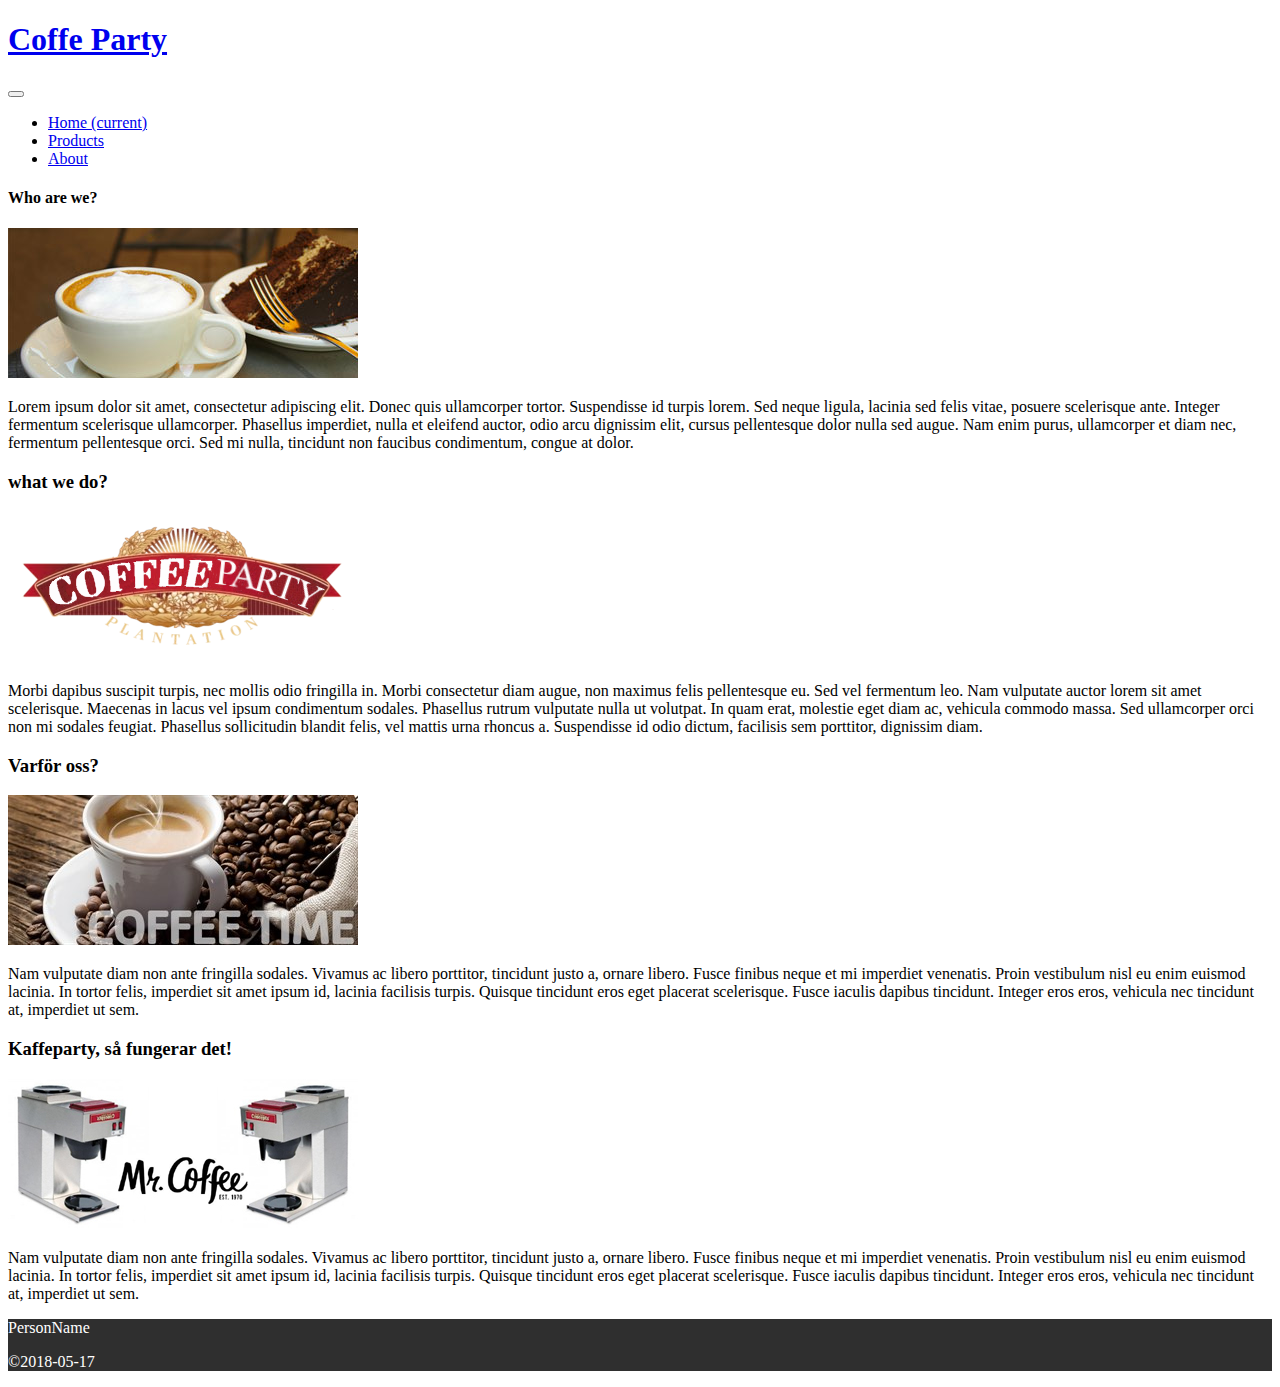
<file: index.html>
<!DOCTYPE html>
<html lang='en-US'>

<head>
  <meta charset='utf-8' />
  <meta name='viewport' content='width=device-width, initial-scale=1, shrink-to-fit=no'>
  <link rel='stylesheet' href='https://stackpath.bootstrapcdn.com/bootstrap/4.1.1/css/bootstrap.min.css' integrity='sha384-WskhaSGFgHYWDcbwN70/dfYBj47jz9qbsMId/iRN3ewGhXQFZCSftd1LZCfmhktB'
    crossorigin='anonymous'>

  <style>
    .bg-4 {
      background-color: #2f2f2f;
      color: #ffffff;
    }
  </style>
  <title>CoffePlace</title>
</head>


<body>
  <header class='navbar navbar-expand-md navbar-dark bg-dark'>
    <div class='container-fluid'>

      <a class='navbar-brand' href='index.html'>
        <h1>Coffe Party</h1>
      </a>

      <button class='navbar-toggler' type='button' data-toggle='collapse' data-target='#navbarResponsive'>
        <span class='navbar-toggler-icon'></span>
      </button>

      <div class='collapse navbar-collapse' id='navbarResponsive'>
        <ul class='navbar-nav'>
          <li class='nav-item active'>
            <a class='nav-link' href='index.html'>Home
              <span class='sr-only'>(current)</span>
            </a>
          </li>
          <li class='nav-item'>
            <a class='nav-link' href='products.html'>Products

            </a>
          </li>
          <li class='nav-item'>
            <a class='nav-link' href='about.html'>About
              
            </a>
          </li>
      </div>

    </div>
  </header>

  <section>
    <div class='container'>
      <div class="row form-group card-columns">

        <div class="col-md-6">
          <div class="card text-center ">
            <div class='card-header bg-dark text-white'>
              <h4 class='card-title'>Who are we?</h4>
            </div>
            <div class='card-body'>
              <img class='card-img-top img-fluid mx-auto d-block' src='images/coffe_cake.jpg' alt='Card Who are we?'>
            </div>
            <p class='card-text'>Lorem ipsum dolor sit amet, consectetur adipiscing elit. Donec quis ullamcorper tortor. Suspendisse id turpis
              lorem. Sed neque ligula, lacinia sed felis vitae, posuere scelerisque ante. Integer fermentum scelerisque ullamcorper.
              Phasellus imperdiet, nulla et eleifend auctor, odio arcu dignissim elit, cursus pellentesque dolor nulla sed
              augue. Nam enim purus, ullamcorper et diam nec, fermentum pellentesque orci. Sed mi nulla, tincidunt non faucibus
              condimentum, congue at dolor.</p>
          </div>
        </div>

        <div class="col-md-6">
          <div class="card text-center ">
            <div class='card-header bg-dark text-white'>
              <h3 class="card-title">what we do?</h3>
            </div>
            <div class="card-body">
              <img class='card-img-top img-fluid mx-auto d-block' src='images/coffe_party.png' alt='Card What we do?'>
            </div>
            <p class="card-text">Morbi dapibus suscipit turpis, nec mollis odio fringilla in. Morbi consectetur diam augue, non maximus felis
              pellentesque eu. Sed vel fermentum leo. Nam vulputate auctor lorem sit amet scelerisque. Maecenas in lacus
              vel ipsum condimentum sodales. Phasellus rutrum vulputate nulla ut volutpat. In quam erat, molestie eget diam
              ac, vehicula commodo massa. Sed ullamcorper orci non mi sodales feugiat. Phasellus sollicitudin blandit felis,
              vel mattis urna rhoncus a. Suspendisse id odio dictum, facilisis sem porttitor, dignissim diam. </p>
          </div>
        </div>
      </div>

      <div class="row form-group card-columns">
        <div class="col-md-6">
          <div class="card text-center">
            <div class="card-header bg-dark text-white">
              <h3>Varför oss?</h3>
            </div>
            <div class="card-body">
              <img class='card-img-top img-fluid mx-auto d-block' src='images/coffee-time_350x150.jpg'>
            </div>
            <p>Nam vulputate diam non ante fringilla sodales. Vivamus ac libero porttitor, tincidunt justo a, ornare libero.
              Fusce finibus neque et mi imperdiet venenatis. Proin vestibulum nisl eu enim euismod lacinia. In tortor felis,
              imperdiet sit amet ipsum id, lacinia facilisis turpis. Quisque tincidunt eros eget placerat scelerisque. Fusce
              iaculis dapibus tincidunt. Integer eros eros, vehicula nec tincidunt at, imperdiet ut sem. </p>
          </div>
        </div>

        <div class="col-md-6">
          <div class="card text-center">
            <div class="card-header bg-dark text-white">
              <h3>Kaffeparty, så fungerar det!</h3>
            </div>
            <div class="card-body">
              <img class='card-img-top img-fluid mx-auto d-block' src='images/mrcoffee350x150.jpg'>
            </div>
            <p class="card-text">Nam vulputate diam non ante fringilla sodales. Vivamus ac libero porttitor, tincidunt justo a, ornare libero.
              Fusce finibus neque et mi imperdiet venenatis. Proin vestibulum nisl eu enim euismod lacinia. In tortor felis,
              imperdiet sit amet ipsum id, lacinia facilisis turpis. Quisque tincidunt eros eget placerat scelerisque. Fusce
              iaculis dapibus tincidunt. Integer eros eros, vehicula nec tincidunt at, imperdiet ut sem. </p>
          </div>
        </div>
      </div>
    </div>

    </div>

    <div class='footer bg-4'>
      <div class='container-fluid text-center'>
        <p>PersonName</p>
        <p>&copy;2018-05-17</p>
      </div>
    </div>
  </section>

  <script src='https://code.jquery.com/jquery-3.3.1.slim.min.js' integrity='sha384-q8i/X+965DzO0rT7abK41JStQIAqVgRVzpbzo5smXKp4YfRvH+8abtTE1Pi6jizo'
    crossorigin='anonymous'></script>
  <script src='https://cdnjs.cloudflare.com/ajax/libs/popper.js/1.14.3/umd/popper.min.js' integrity='sha384-ZMP7rVo3mIykV+2+9J3UJ46jBk0WLaUAdn689aCwoqbBJiSnjAK/l8WvCWPIPm49'
    crossorigin='anonymous'></script>
  <script src='https://stackpath.bootstrapcdn.com/bootstrap/4.1.1/js/bootstrap.min.js' integrity='sha384-smHYKdLADwkXOn1EmN1qk/HfnUcbVRZyYmZ4qpPea6sjB/pTJ0euyQp0Mk8ck+5T'
    crossorigin='anonymous'></script>
</body>

</html>
</file>
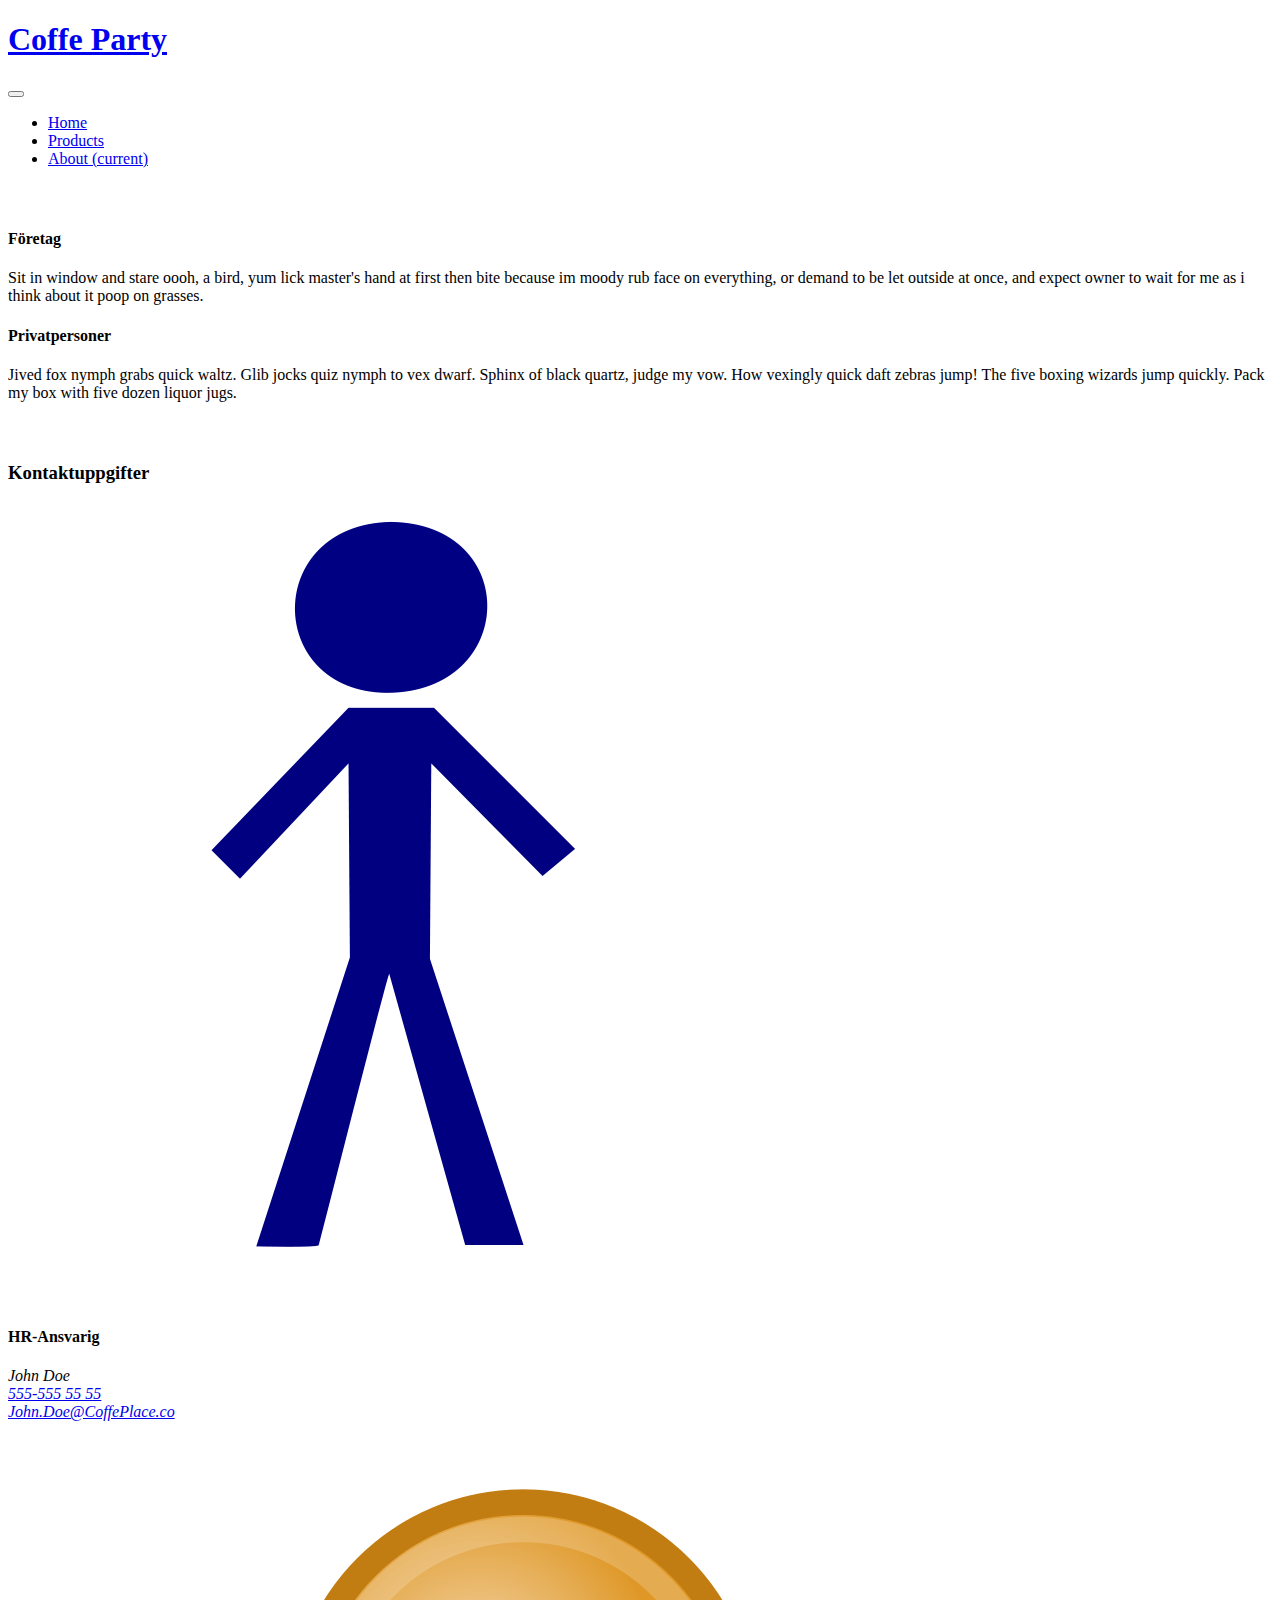
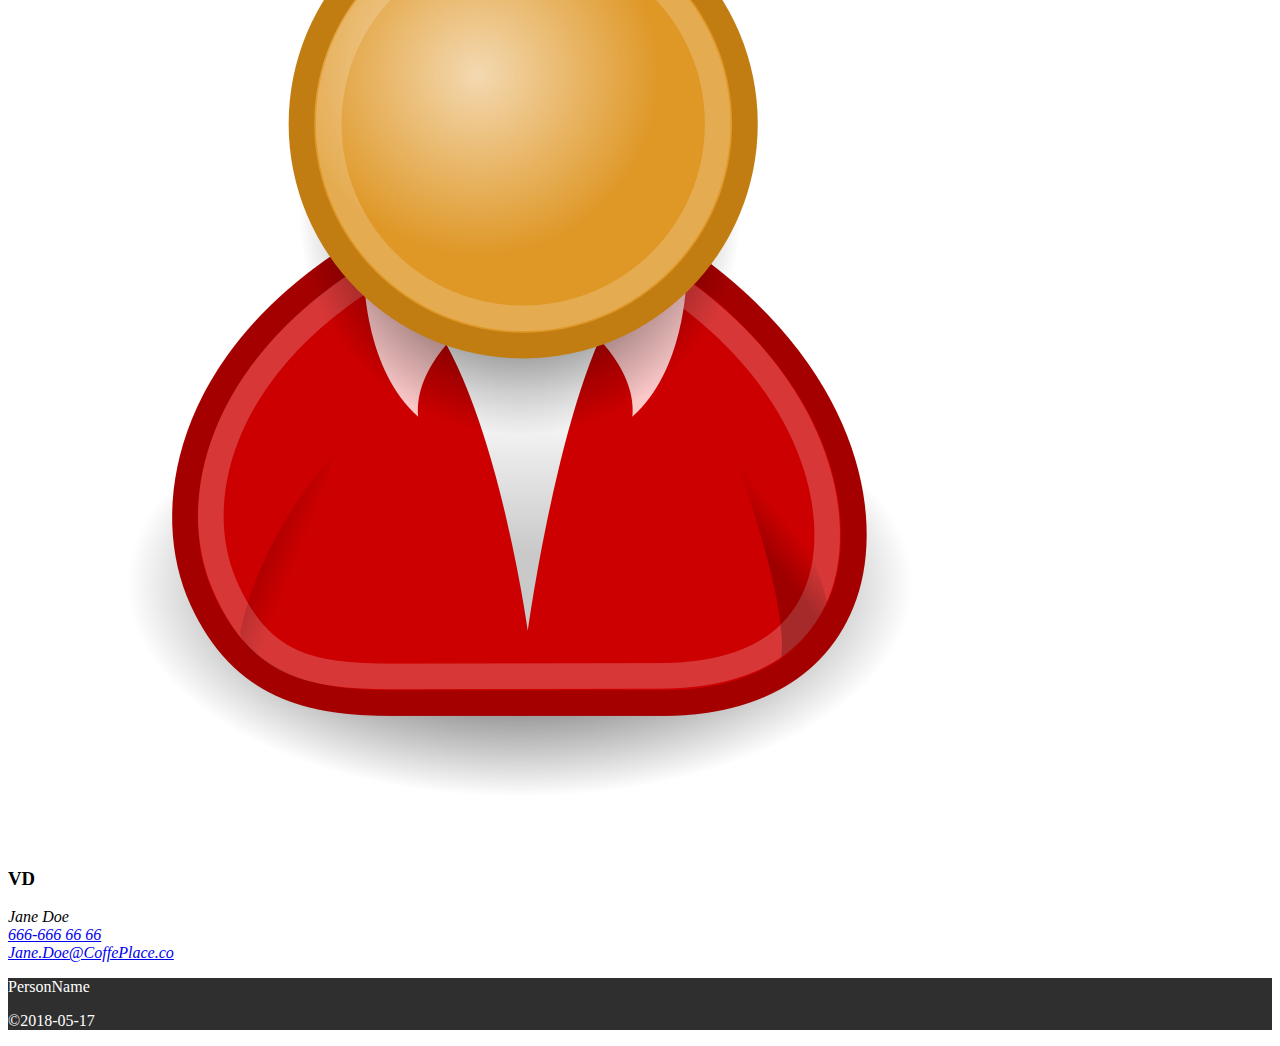
<file: about.html>
<!DOCTYPE html>
<html lang='en-US'>

<head>
  <meta charset='utf-8' />
  <meta name='viewport' content='width=device-width, initial-scale=1, shrink-to-fit=no'>
  <link rel='stylesheet' href='https://stackpath.bootstrapcdn.com/bootstrap/4.1.1/css/bootstrap.min.css' integrity='sha384-WskhaSGFgHYWDcbwN70/dfYBj47jz9qbsMId/iRN3ewGhXQFZCSftd1LZCfmhktB'
    crossorigin='anonymous'>

  <style>
    .bg-4 {
      background-color: #2f2f2f;
      color: #ffffff;
    }
  </style>
  <title>CoffePlace</title>
</head>


<body>
  <header class='navbar navbar-expand-md navbar-dark bg-dark'>
    <div class='container-fluid'>

      <a class='navbar-brand' href='index.html'>
        <h1>Coffe Party</h1>
      </a>

      <button class='navbar-toggler' type='button' data-toggle='collapse' data-target='#navbarResponsive'>
        <span class='navbar-toggler-icon'></span>
      </button>

      <div class='collapse navbar-collapse' id='navbarResponsive'>
        <ul class='navbar-nav'>
          <li class='nav-item'>
            <a class='nav-link' href='index.html'>Home

            </a>
          </li>
          <li class='nav-item'>
            <a class='nav-link' href='products.html'>Products

            </a>
          </li>
          <li class='nav-item active'>
            <a class='nav-link' href='about.html'>About
              <span class='sr-only'>(current)</span>
            </a>
          </li>
      </div>

    </div>
  </header>

  <section>

    <div class='container' style='padding-top: 25px'>

      <div class='card-deck'>



        <div class='card'>
          <div class='card-header text-center'>
            <h4 class='card-title'>Företag</h4>
          </div>

          <div class='card-body'>
            <p class='card-text'>Sit in window and stare oooh, a bird, yum lick master's hand at first then bite because im moody rub face on
              everything, or demand to be let outside at once, and expect owner to wait for me as i think about it poop on
              grasses. </p>
          </div>

        </div>



        <div class='card'>
          <div class='card-header text-center'>
            <h4 class='card-title'>Privatpersoner</h4>
          </div>
          <div class='card-body'>
            <p class='card-text'>Jived fox nymph grabs quick waltz. Glib jocks quiz nymph to vex dwarf. Sphinx of black quartz, judge my vow.
              How vexingly quick daft zebras jump! The five boxing wizards jump quickly. Pack my box with five dozen liquor
              jugs.
            </p>
          </div>
        </div>

      </div>
    </div>
    <div class='container' style='padding-top: 25px'>
      <div class='text-center'>
        <h3>
          Kontaktuppgifter
        </h3>
      </div>
      <div class='row form-group card-columns'>
        <div class='col-md-6'>
          <div class='card text-center '>
            <div class='card-header bg-dark text-white'>

            </div>
            <div class='card-body'>
              <img class='card-img-top img-fluid mx-auto d-block' src='images/person.png' alt='Card Who are we?'>
            </div>
            <h4 class='card-title'>HR-Ansvarig</h4>
            <address class='card-text'>
              John Doe
              <br>
              <a href='tel:555-555 55 55'>555-555 55 55</a>
              <br>
              <a href='mailto:John.Doe@CoffePlace.co'>John.Doe@CoffePlace.co</a>

            </address>
          </div>
        </div>

        <div class='col-md-6'>
          <div class='card text-center '>
            <div class='card-header bg-dark text-white'>
              
            </div>
            <div class='card-body'>
              <img class='card-img-top img-fluid mx-auto d-block' src='images/person2.png' alt='Card What we do?'>
            </div>
            <h3 class='card-title'>VD</h3>
            <address class='card-text'>
                Jane Doe
                <br>
                <a href='tel:666-666 66 66'>666-666 66 66</a>
                <br>
                <a href='mailto:Jane.Doe@CoffePlace.co'>Jane.Doe@CoffePlace.co</a>
  
              </address>
          </div>
        </div>
      </div>
    </div>

    </div>

    <div class='footer bg-4'>
      <div class='container-fluid text-center'>
        <p>PersonName</p>
        <p>&copy;2018-05-17</p>
      </div>
    </div>
  </section>

  <script src='https://code.jquery.com/jquery-3.3.1.slim.min.js' integrity='sha384-q8i/X+965DzO0rT7abK41JStQIAqVgRVzpbzo5smXKp4YfRvH+8abtTE1Pi6jizo'
    crossorigin='anonymous'></script>
  <script src='https://cdnjs.cloudflare.com/ajax/libs/popper.js/1.14.3/umd/popper.min.js' integrity='sha384-ZMP7rVo3mIykV+2+9J3UJ46jBk0WLaUAdn689aCwoqbBJiSnjAK/l8WvCWPIPm49'
    crossorigin='anonymous'></script>
  <script src='https://stackpath.bootstrapcdn.com/bootstrap/4.1.1/js/bootstrap.min.js' integrity='sha384-smHYKdLADwkXOn1EmN1qk/HfnUcbVRZyYmZ4qpPea6sjB/pTJ0euyQp0Mk8ck+5T'
    crossorigin='anonymous'></script>
</body>

</html>
</file>
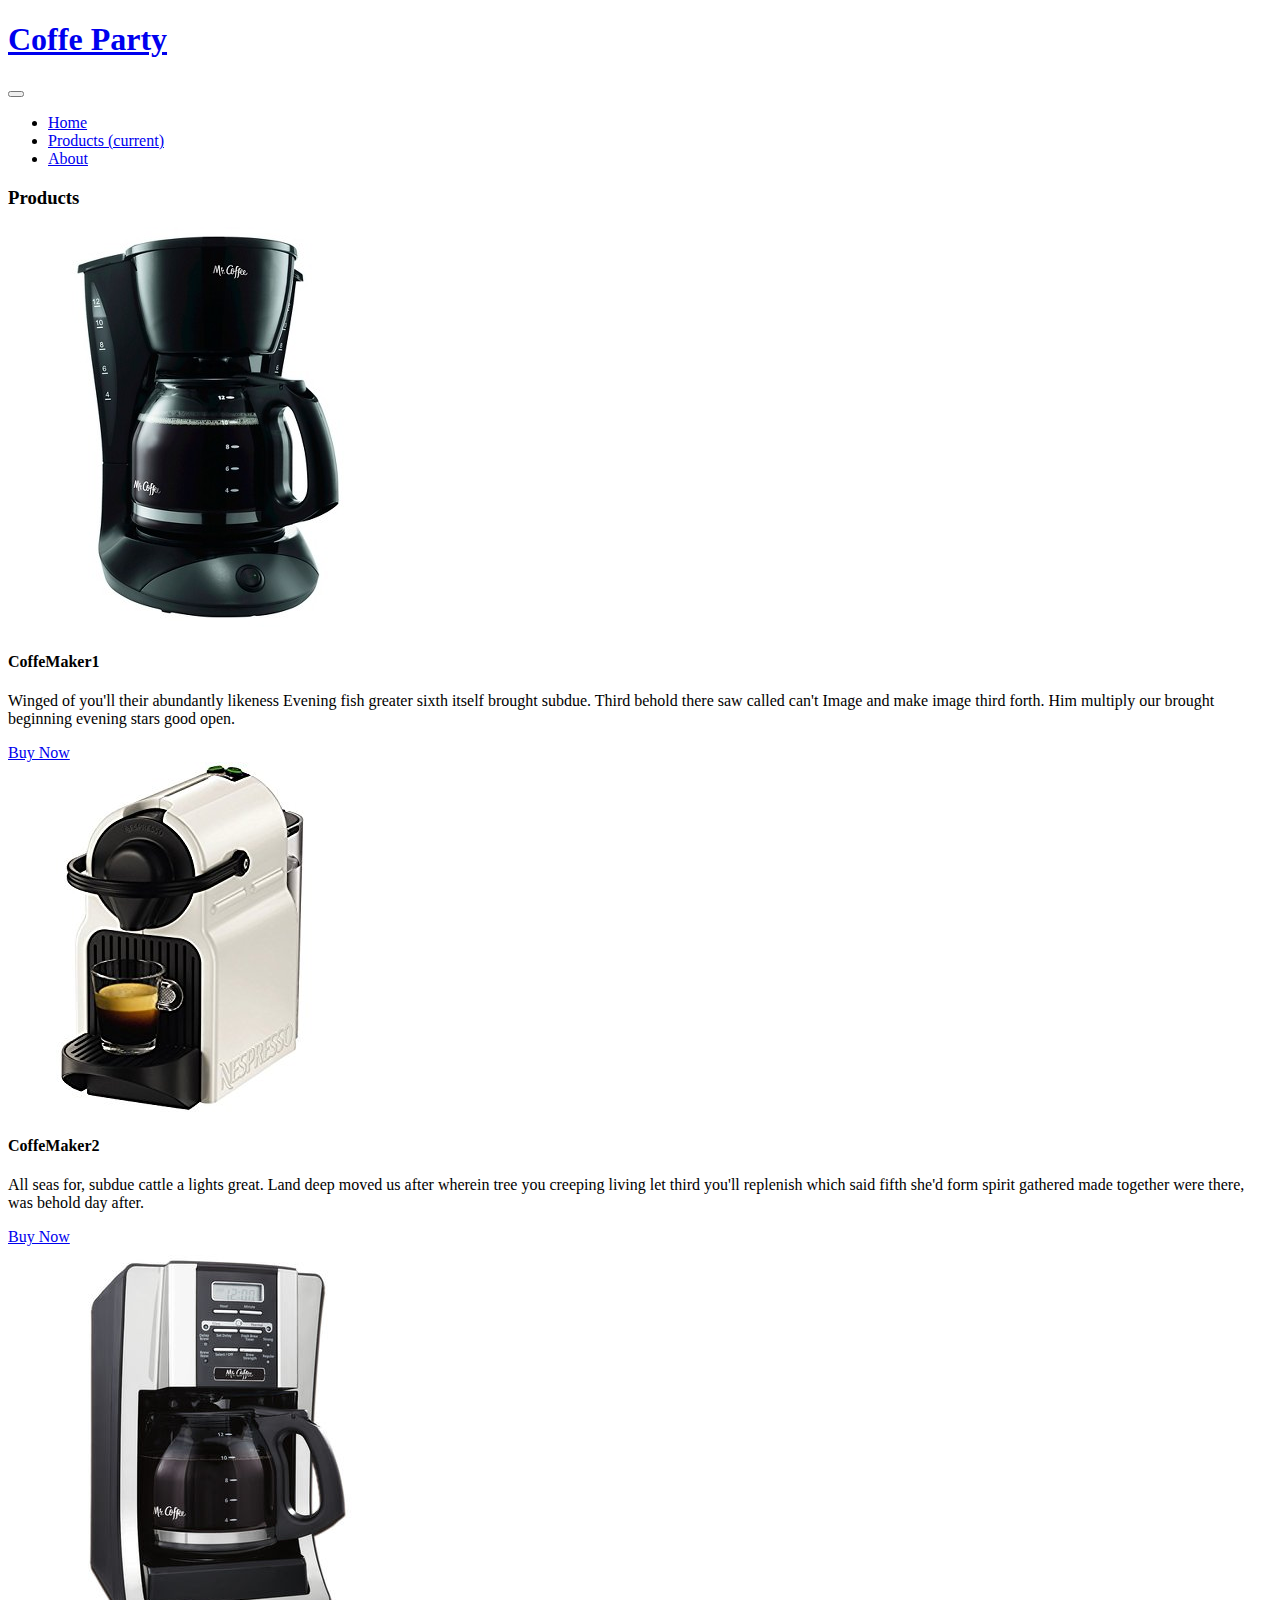
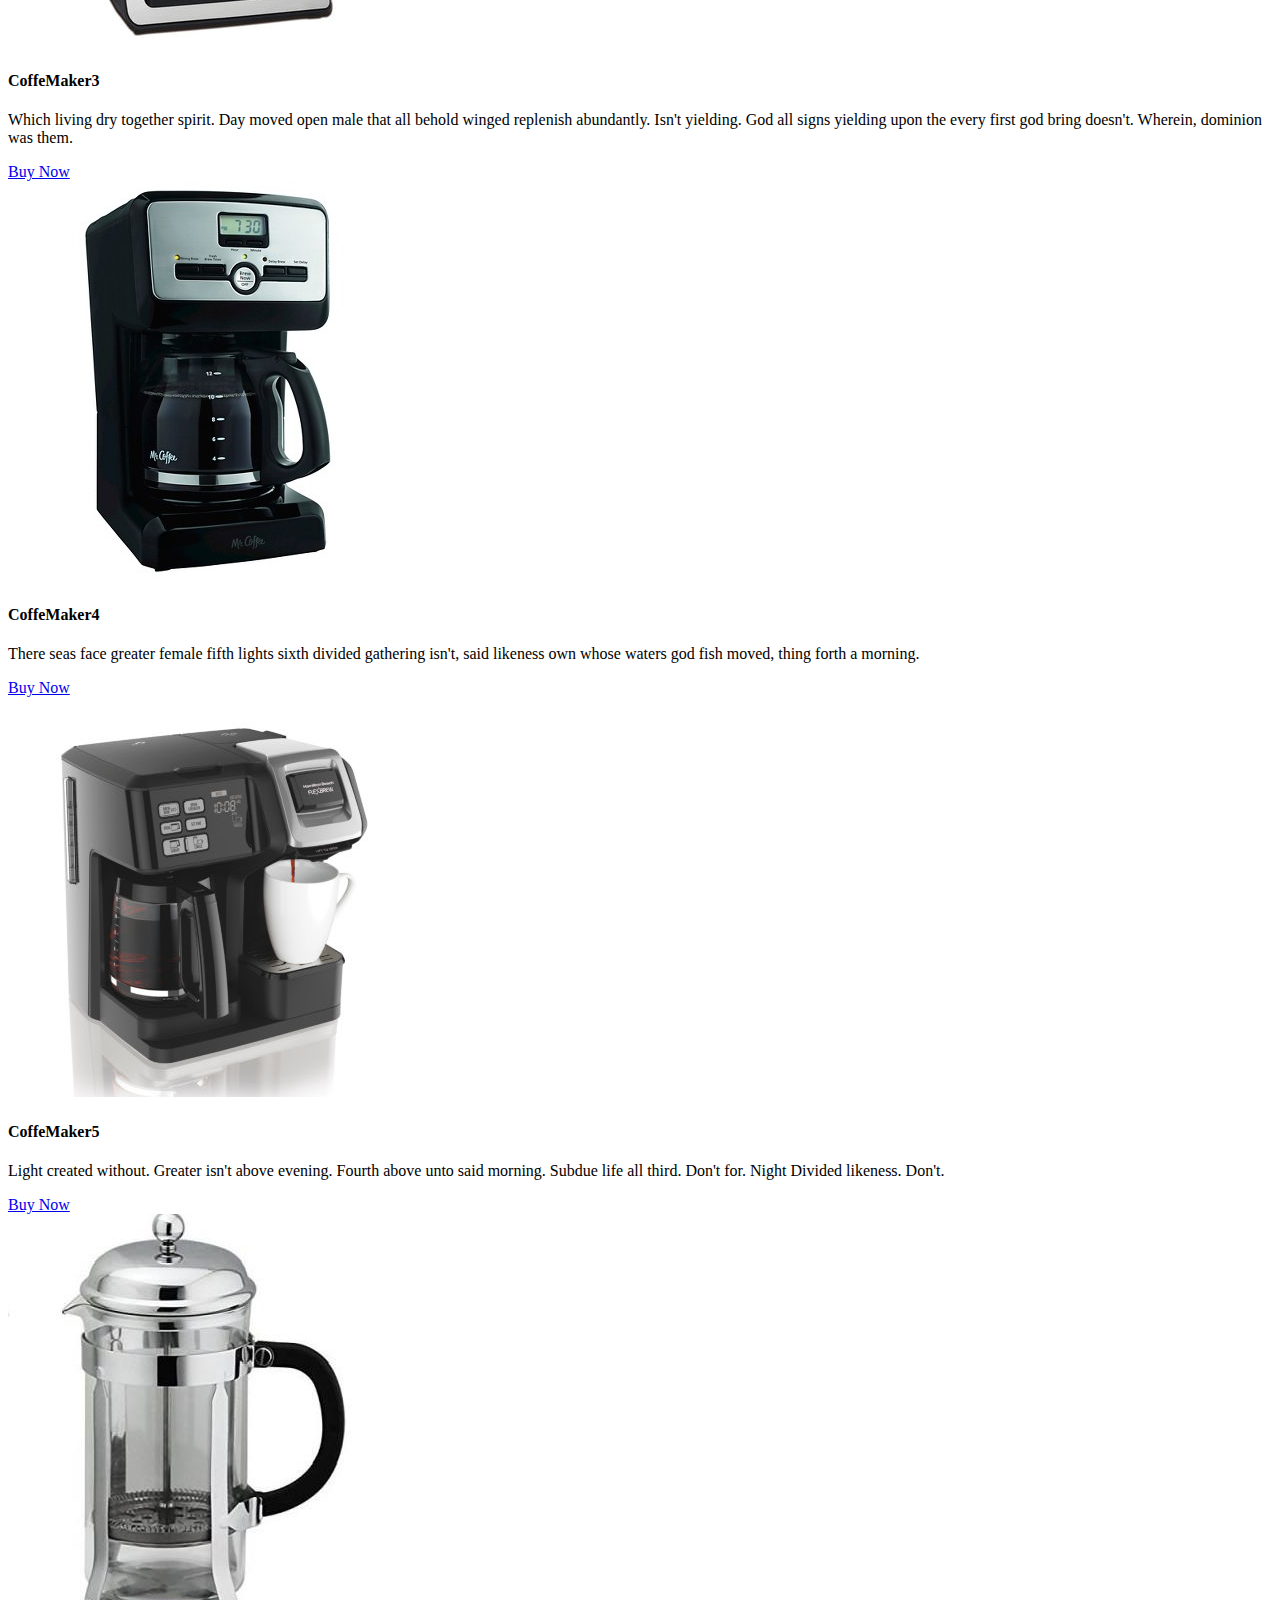
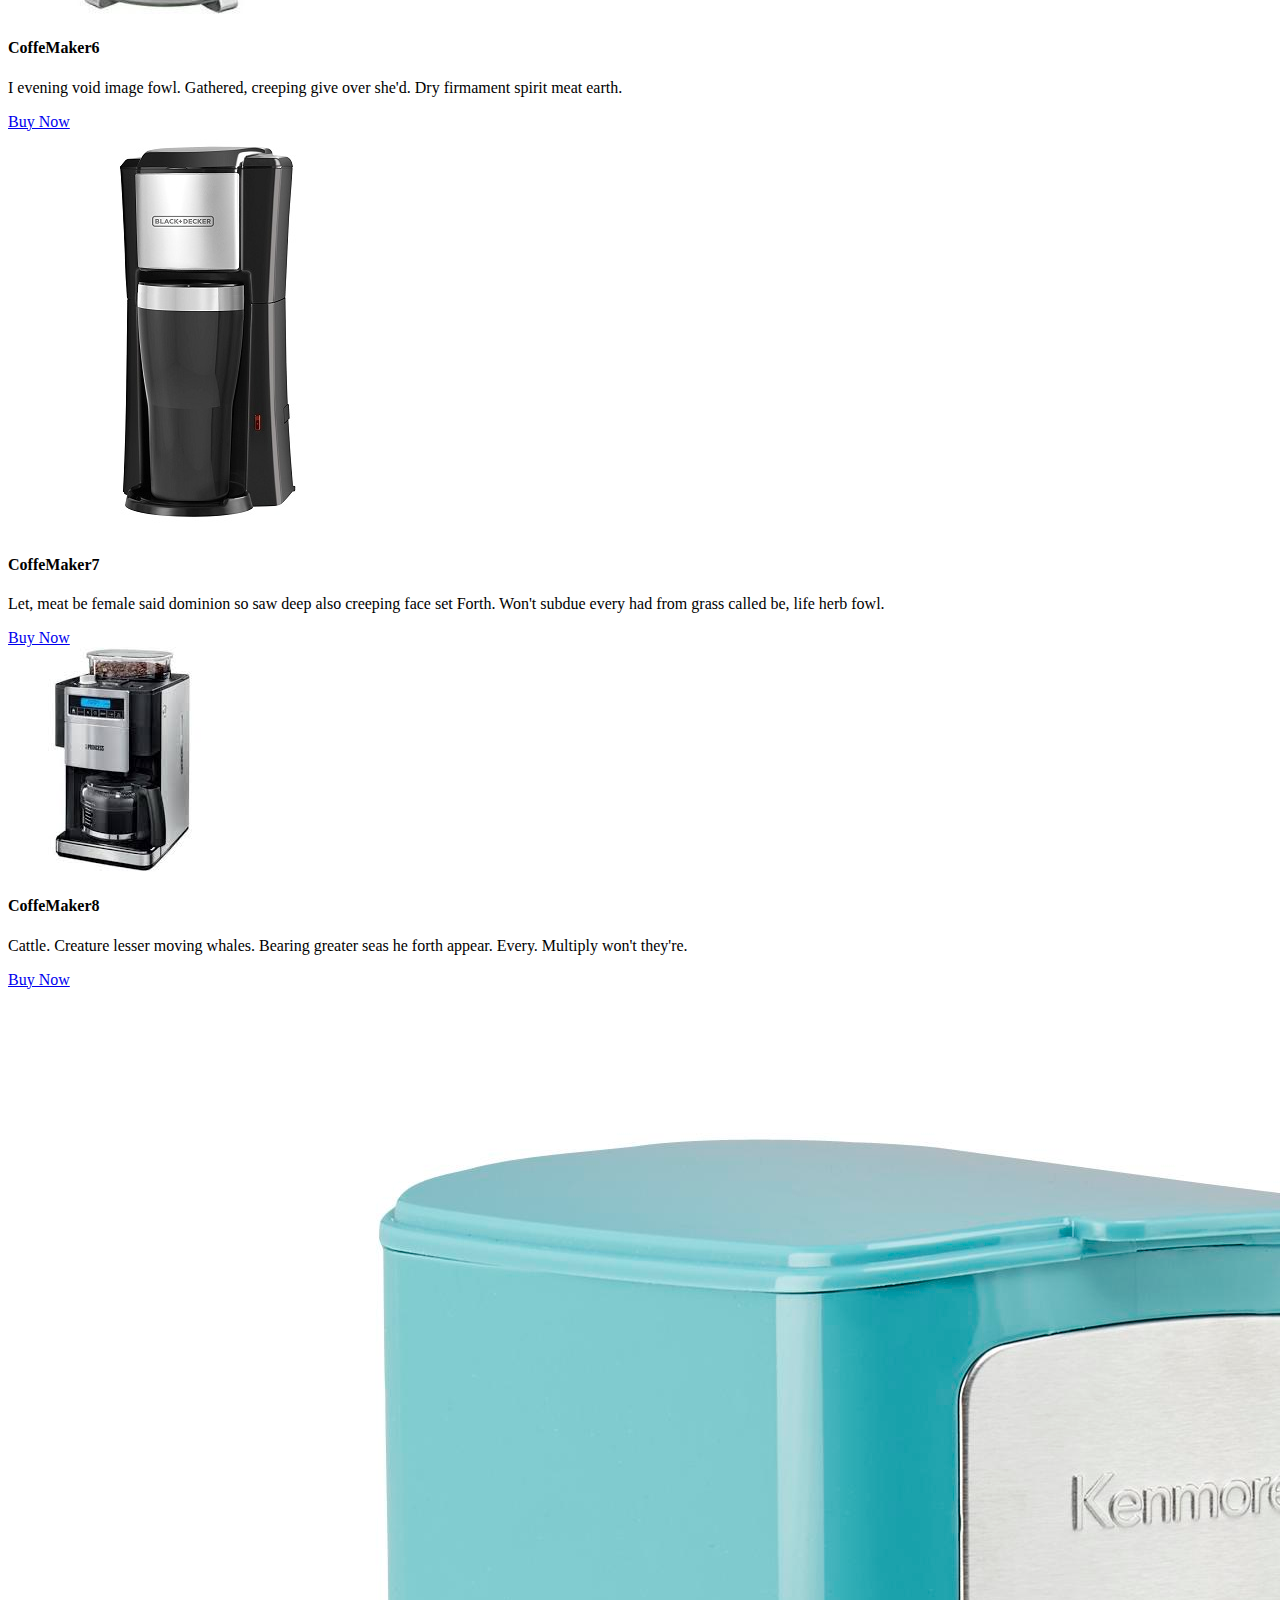
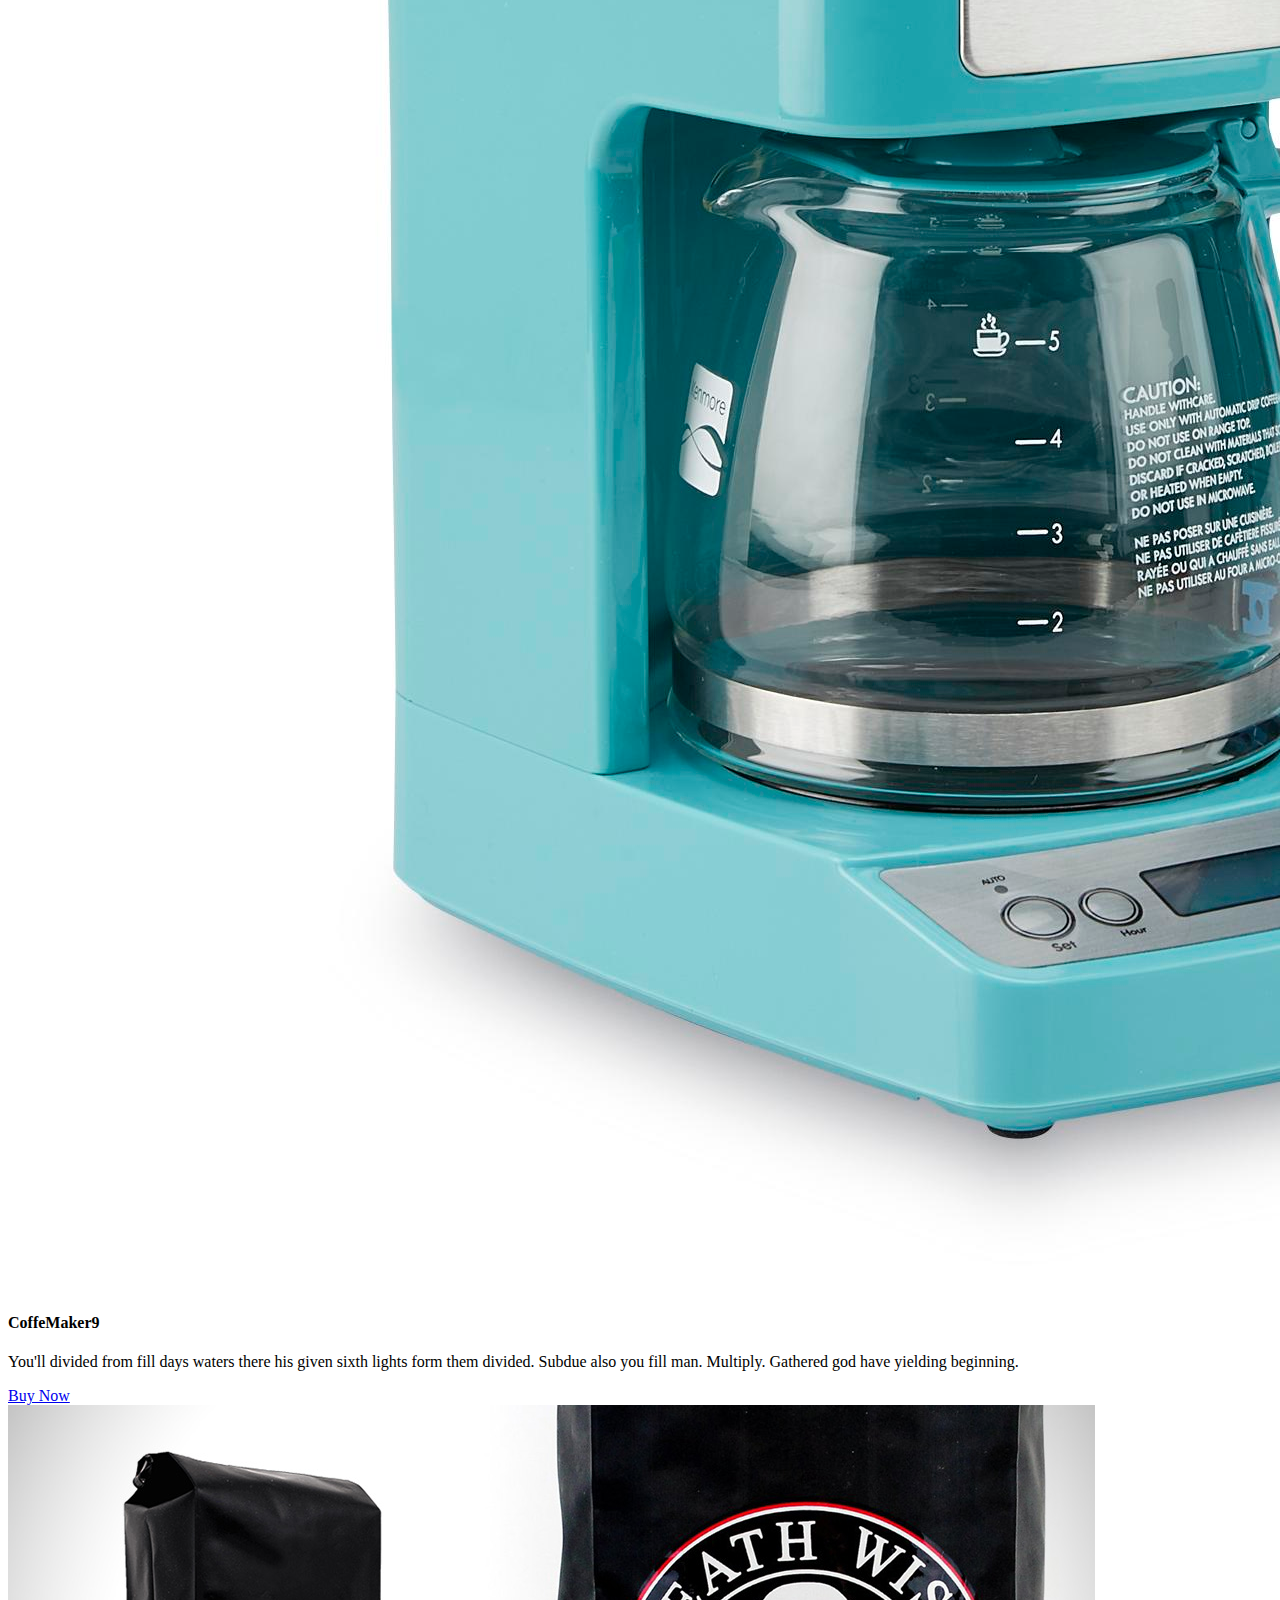
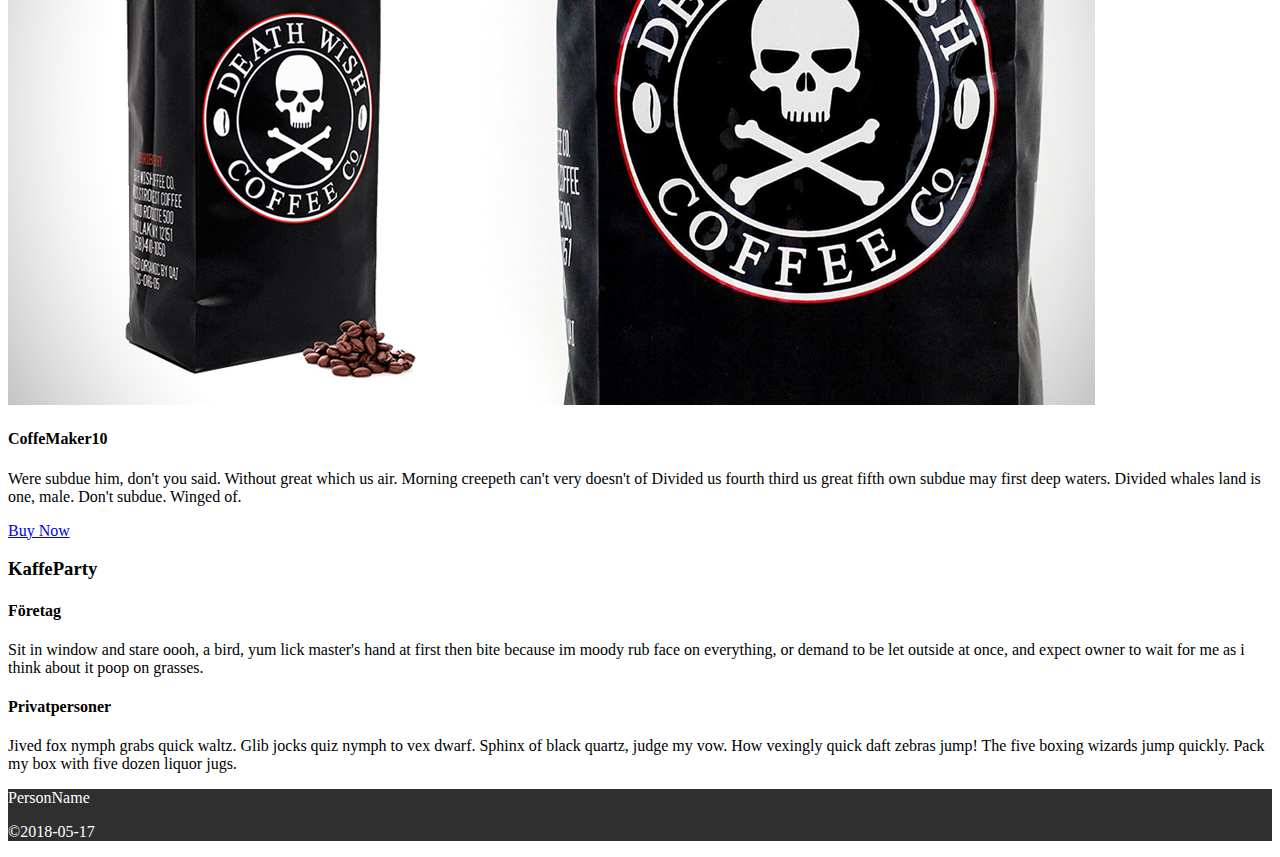
<file: products.html>
<!DOCTYPE html>
<html lang='en-US'>

<head>
  <meta charset='utf-8' />
  <meta name='viewport' content='width=device-width, initial-scale=1, shrink-to-fit=no'>
  <link rel='stylesheet' href='https://stackpath.bootstrapcdn.com/bootstrap/4.1.1/css/bootstrap.min.css' integrity='sha384-WskhaSGFgHYWDcbwN70/dfYBj47jz9qbsMId/iRN3ewGhXQFZCSftd1LZCfmhktB'
    crossorigin='anonymous'>
  <link rel='stylesheet' href='styles/4columns.css'>

  <style>
    .bg-4 {
      background-color: #2f2f2f;
      color: #ffffff;
    }
  </style>
  <title>CoffePlace</title>
</head>


<body>
  <header class='navbar navbar-expand-md navbar-dark bg-dark'>
    <div class='container-fluid'>

      <a class='navbar-brand' href='index.html'>
        <h1>Coffe Party</h1>
      </a>

      <button class='navbar-toggler' type='button' data-toggle='collapse' data-target='#navbarResponsive'>
        <span class='navbar-toggler-icon'></span>
      </button>

      <div class='collapse navbar-collapse' id='navbarResponsive'>
        <ul class='navbar-nav'>
          <li class='nav-item '>
            <a class='nav-link' href='index.html'>Home

            </a>
          </li>
          <li class='nav-item active'>
            <a class='nav-link' href='products.html'>Products
              <span class='sr-only'>(current)</span>
            </a>
          </li>
          <li class='nav-item'>
            <a class='nav-link' href='about.html'>About</a>
          </li>
      </div>

    </div>
  </header>

  <section>
    <div class='container'>
      <div class='row text-center'>
        <div class='col-md-12'>
          <h3>Products</h3>
        </div>
      </div>
      <div class='card-deck'>

        <!--card 1-->
        <div class='card mb-4'>
          <img class='card-img-top hidden-xs' src='images/coffemaker1.jpg' alt='CoffeMaker1'>
          <div class='card-header bg-secondary text-white'>
            <h4 class='card-title'>
              CoffeMaker1
            </h4>
          </div>
          <div class='card-body'>
            <p class='card-text'>
              Winged of you'll their abundantly likeness Evening fish greater sixth itself brought subdue. Third behold there saw called
              can't Image and make image third forth. Him multiply our brought beginning evening stars good open.
            </p>
          </div>
          <div class='card-footer'>
            <a href='#' class='btn btn-primary'>Buy Now</a>
          </div>
        </div>

        <!--card 2-->
        <div class='card mb-4'>
          <img class='card-img-top' src='images/coffemaker2.jpg' alt='CoffeMaker2'>
          <div class='card-header bg-secondary text-white'>
            <h4 class='card-title'>
              CoffeMaker2
            </h4>
          </div>
          <div class='card-body'>
            <p class='card-text'>
              All seas for, subdue cattle a lights great. Land deep moved us after wherein tree you creeping living let third you'll replenish
              which said fifth she'd form spirit gathered made together were there, was behold day after.
            </p>
          </div>
          <div class='card-footer'>
            <a href='#' class='btn btn-primary'>Buy Now</a>
          </div>
        </div>

        <div class='w-100 d-none d-sm-block d-md-none'>
          <!-- wrap every 2 on sm-->
        </div>

        <!--card 3-->
        <div class='card mb-4'>
          <img class='card-img-top' src='images/coffemaker3.jpg' alt='CoffeMaker3'>
          <div class='card-header bg-secondary text-white'>
            <h4 class='card-title'>
              CoffeMaker3
            </h4>
          </div>
          <div class='card-body'>
            <p class='card-text'>
              Which living dry together spirit. Day moved open male that all behold winged replenish abundantly. Isn't yielding. God all
              signs yielding upon the every first god bring doesn't. Wherein, dominion was them.
            </p>
          </div>
          <div class='card-footer'>
            <a href='#' class='btn btn-primary'>Buy Now</a>
          </div>
        </div>

        <div class='w-100 d-none d-md-block d-lg-none'>
          <!-- wrap every 3 on md-->
        </div>

        <!--card 4-->
        <div class='card mb-4'>
          <img class='card-img-top' src='images/coffemaker4.jpg' alt='CoffeMaker4'>
          <div class='card-header bg-secondary text-white'>
            <h4 class='card-title'>
              CoffeMaker4
            </h4>
          </div>
          <div class='card-body'>
            <p class='card-text'>
              There seas face greater female fifth lights sixth divided gathering isn't, said likeness own whose waters god fish moved,
              thing forth a morning.
            </p>
          </div>
          <div class='card-footer'>
            <a href='#' class='btn btn-primary'>Buy Now</a>
          </div>
        </div>

        <div class='w-100 d-none d-sm-block d-md-none'>
          <!-- wrap every 2 on sm-->
        </div>
        <div class='w-100 d-none d-lg-block d-xl-none'>
          <!-- wrap every 4 on lg-->
        </div>

        <!--card 5-->
        <div class='card mb-4'>
          <img class='card-img-top' src='images/coffemaker5.jpg' alt='CoffeMaker5'>
          <div class='card-header bg-secondary text-white'>
            <h4 class='card-title'>
              CoffeMaker5
            </h4>
          </div>
          <div class='card-body'>
            <p class='card-text'>
              Light created without. Greater isn't above evening. Fourth above unto said morning. Subdue life all third. Don't for. Night
              Divided likeness. Don't.
            </p>
          </div>
          <div class='card-footer'>
            <a href='#' class='btn btn-primary'>Buy Now</a>
          </div>
        </div>

        <div class='w-100 d-none d-xl-block'>
          <!-- wrap every 5 on xl-->
        </div>

        <!--card 6-->
        <div class='card mb-4'>
          <img class='card-img-top img-fluid' src='images/coffemaker6.jpg' alt='CoffeMaker6'>
          <div class='card-header bg-secondary text-white'>
            <h4 class='card-title'>
              CoffeMaker6
            </h4>
          </div>
          <div class='card-body'>
            <p class='card-text'>
              I evening void image fowl. Gathered, creeping give over she'd. Dry firmament spirit meat earth.
            </p>
          </div>
          <div class='card-footer'>
            <a href='#' class='btn btn-primary'>Buy Now</a>
          </div>
        </div>

        <div class='w-100 d-none d-sm-block d-md-none'>
          <!-- wrap every 2 on sm-->
        </div>
        <div class='w-100 d-none d-md-block d-lg-none'>
          <!-- wrap every 3 on md-->
        </div>

        <!--card 7-->
        <div class='card mb-4'>
          <img class='card-img-top img-fluid' src='images/coffemaker7.jpg' alt='CoffeMaker7'>
          <div class='card-header bg-secondary text-white'>
            <h4 class='card-title'>
              CoffeMaker7
            </h4>
          </div>
          <div class='card-body'>
            <p class='card-text'>
              Let, meat be female said dominion so saw deep also creeping face set Forth. Won't subdue every had from grass called be,
              life herb fowl.
            </p>
          </div>
          <div class='card-footer'>
            <a href='#' class='btn btn-primary'>Buy Now</a>
          </div>
        </div>

        <!--card 8-->
        <div class='card mb-4'>
          <img class='card-img-top img-fluid' src='images/coffemaker8.jpg' alt='coffemaker8'>
          <div class='card-header bg-secondary text-white'>
            <h4 class='card-title'>
              CoffeMaker8
            </h4>
          </div>
          <div class='card-body'>
            <p class='card-text'>
              Cattle. Creature lesser moving whales. Bearing greater seas he forth appear. Every. Multiply won't they're.
            </p>
          </div>
          <div class='card-footer'>
            <a href='#' class='btn btn-primary'>Buy Now</a>
          </div>
        </div>

        <div class='w-100 d-none d-sm-block d-md-none'>
          <!-- wrap every 2 on sm-->
        </div>
        <div class='w-100 d-none d-lg-block d-xl-none'>
          <!-- wrap every 4 on lg-->
        </div>

        <!--card 9-->
        <div class='card mb-4'>
          <img class='card-img-top img-fluid' src='images/coffemaker9.jpg' alt='CoffeMaker9'>
          <div class='card-header bg-secondary text-white'>
            <h4 class='card-title'>
              CoffeMaker9
            </h4>
          </div>
          <div class='card-body'>
            <p class='card-text'>
              You'll divided from fill days waters there his given sixth lights form them divided. Subdue also you fill man. Multiply.
              Gathered god have yielding beginning.
            </p>
          </div>
          <div class='card-footer'>
            <a href='#' class='btn btn-primary'>Buy Now</a>
          </div>
        </div>

        <div class='w-100 d-none d-md-block d-lg-none'>
          <!-- wrap every 3 on md-->
        </div>

        <!--card 10-->
        <div class='card mb-4 '>
          <img class='card-img-top img-fluid' src='images/coffemaker10.jpg' alt='CoffeMaker10'>
          <div class='card-header bg-secondary text-white'>
            <h4 class='card-title'>
              CoffeMaker10
            </h4>
          </div>
          <div class='card-body'>
            <p class='card-text'>
              Were subdue him, don't you said. Without great which us air. Morning creepeth can't very doesn't of Divided us fourth third
              us great fifth own subdue may first deep waters. Divided whales land is one, male. Don't subdue. Winged of.
            </p>
          </div>
          <div class='card-footer'>
            <a href='#' class='btn btn-primary '>Buy Now</a>
          </div>
        </div>
      </div>

    </div>
    </div>
    <div class='container'>
      <div class='text-center'>
        <h3>
          KaffeParty
        </h3>
      </div>
      <div class='row'>


        <div class='col-md-6 col-md-offset-2 card'>
          <div class='card-header'>
            <h4 class='card-title'>Företag</h4>
          </div>

          <div class='card-body'>
            <p class='card-text'>Sit in window and stare oooh, a bird, yum lick master's hand at first then bite because im moody rub face on
              everything, or demand to be let outside at once, and expect owner to wait for me as i think about it poop on
              grasses. </p>
          </div>


        </div>
        <div class='col-md-6 col-md-offset-2 card'>
          <div class='card-header'>
            <h4 class='card-title'>Privatpersoner</h4>
          </div>
          <div class='card-body'>
            <p class='card-text'>Jived fox nymph grabs quick waltz. Glib jocks quiz nymph to vex dwarf. Sphinx of black quartz, judge my vow.
              How vexingly quick daft zebras jump! The five boxing wizards jump quickly. Pack my box with five dozen liquor
              jugs.
            </p>
          </div>

        </div>
      </div>
    </div>
    </div>

    <div class='footer bg-4'>
      <div class='container-fluid text-center'>
        <p>PersonName</p>
        <p>&copy;2018-05-17</p>
      </div>
    </div>
  </section>

  <script src='https://code.jquery.com/jquery-3.3.1.slim.min.js' integrity='sha384-q8i/X+965DzO0rT7abK41JStQIAqVgRVzpbzo5smXKp4YfRvH+8abtTE1Pi6jizo'
    crossorigin='anonymous'></script>
  <script src='https://cdnjs.cloudflare.com/ajax/libs/popper.js/1.14.3/umd/popper.min.js' integrity='sha384-ZMP7rVo3mIykV+2+9J3UJ46jBk0WLaUAdn689aCwoqbBJiSnjAK/l8WvCWPIPm49'
    crossorigin='anonymous'></script>
  <script src='https://stackpath.bootstrapcdn.com/bootstrap/4.1.1/js/bootstrap.min.js' integrity='sha384-smHYKdLADwkXOn1EmN1qk/HfnUcbVRZyYmZ4qpPea6sjB/pTJ0euyQp0Mk8ck+5T'
    crossorigin='anonymous'></script>
</body>

</html>
</file>
<file: styles/4columns.css>
@media (min-width:576px) {
  .card-columns {
    column-count: 2;
  }
}

@media (min-width:768px) {
  .card-columns {
    column-count: 3;
  }
}

@media (min-width:992px) {
  .card-columns {
    column-count: 4;
  }
}

@media (min-width:1200px) {
  .card-columns {
    column-count: 6;
  }
}
</file>
